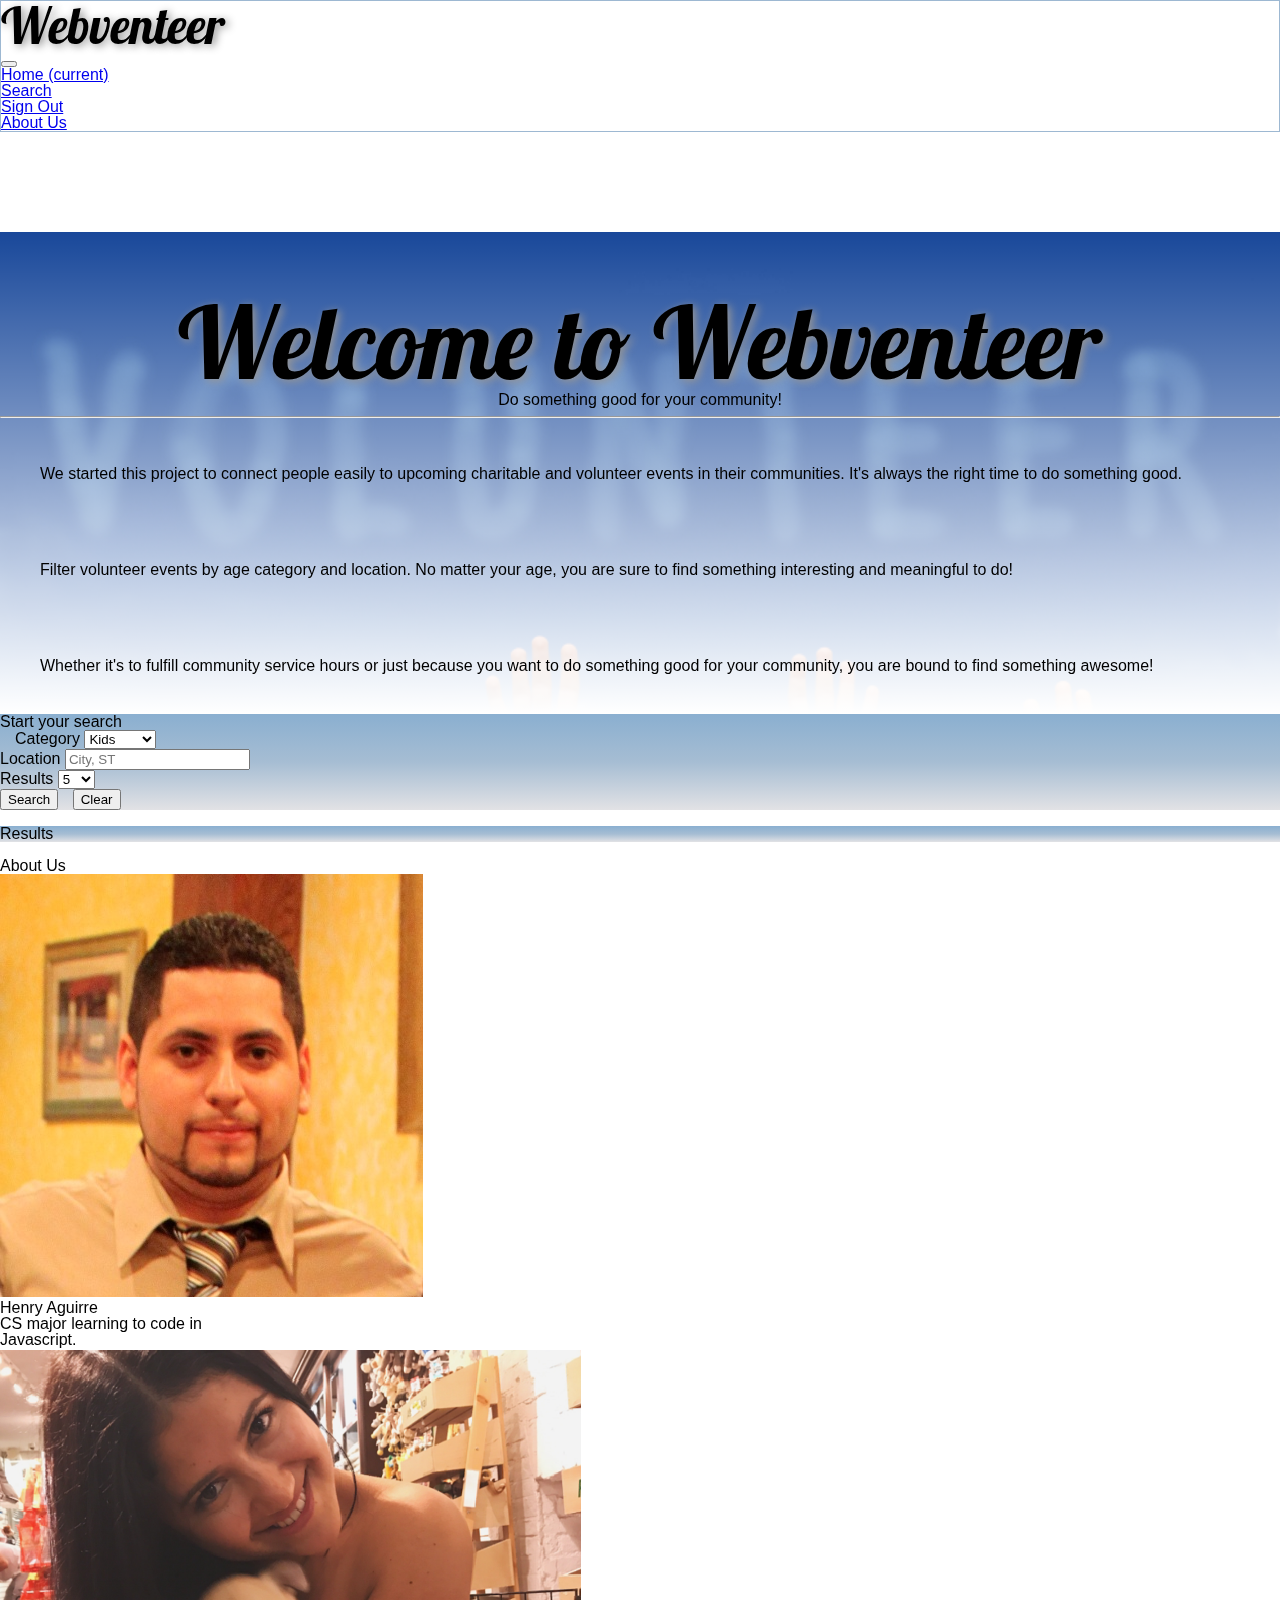
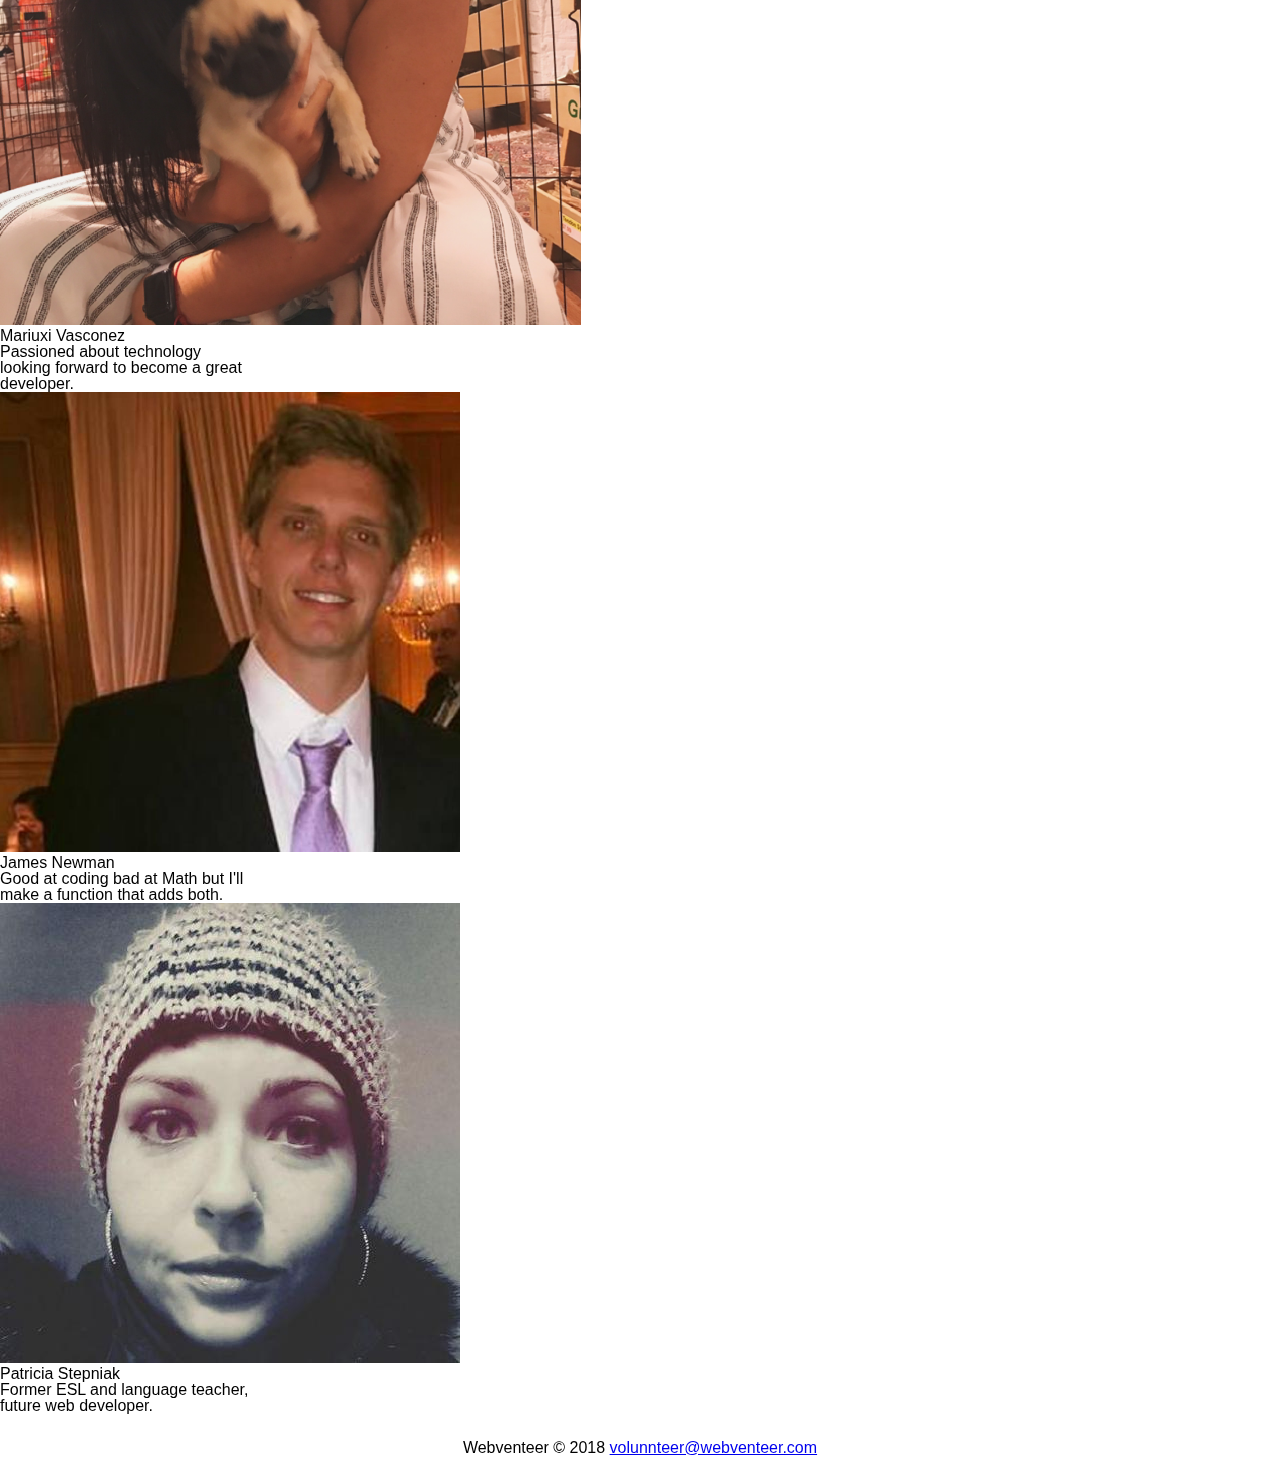
<file: index.html>
<!DOCTYPE html>
<html lang="en-us">
<head>
    <meta charset="UTF-8">
    <title>Webventeer</title>
    <link rel="stylesheet" type="text/css" href="assets/reset.css" />
    <link rel="stylesheet" type="text/css" href="assets/style.css" />
    <link rel="stylesheet" href="https://maxcdn.bootstrapcdn.com/bootstrap/4.0.0-beta.3/css/bootstrap.min.css" integrity="sha384-Zug+QiDoJOrZ5t4lssLdxGhVrurbmBWopoEl+M6BdEfwnCJZtKxi1KgxUyJq13dy" crossorigin="anonymous">
    <link href="https://fonts.googleapis.com/css?family=Lobster" rel="stylesheet">
    <script src="https://code.jquery.com/jquery-3.2.1.min.js" integrity="sha256-hwg4gsxgFZhOsEEamdOYGBf13FyQuiTwlAQgxVSNgt4=" crossorigin="anonymous"></script>
    <script type="text/javascript" src="assets/javascript.js"></script>
</head>
<body>
    <div class="container">
        <div class="row">
            <div class="col-md-12">
                <video autoplay loop poster class="bg" src="https://static.videezy.com/system/resources/previews/000/007/024/original/timelapse_clouds.mp4">
                </video>
                <nav class="navbar navbar-expand-lg navbar-light fixed-top" div style="border:1px solid #9db8d2;">
                    <h1 class="title">Webventeer</h1>
                    <button class="navbar-toggler" type="button" data-toggle="collapse" data-target="#navbarNav" aria-controls="navbarNav" aria-expanded="false" aria-label="Toggle navigation">
                        <span class="navbar-toggler-icon"></span>
                    </button>
                    <div class="collapse navbar-collapse justify-content-end" id="navbarNav">
                        <ul class="navbar-nav">
                            <li class="nav-item">
                                <a class="nav-link" href="#home" id="homeLink">Home <span class="sr-only">(current)</span></a>
                            </li>
                            <li class="nav-item">
                                <a class="nav-link" href="#search" id="searchLink">Search</a>
                            </li>
                            <li class="nav-item">
                                <a class="nav-link" href="firebase.html" " id="signOut">Sign Out</a>
                </li>
                <li class="nav-item ">
                    <a class="nav-link " href="# " id="aboutLink ">About Us</a>
                </li>
            </ul>
        </div>
    </nav>
    <div class="container ">
        <div class="row ">
            <div class="col-md-12 ">
                <div class="jumbotron " id="home ">
                    <h1 class="welcome ">Welcome to Webventeer</h1>
                    <p class="lead ">Do something good for your community!</p>
                    <hr class="my-4 ">
                    <div class="container ">
                        <div class="row text-justify ">
                            <div class="col-md-4 ">
                                We started this project to connect people easily to upcoming charitable and volunteer events in their communities.  It's always the right time to do something good.
                            </div>
                            <div class="col-md-4 ">
                                Filter volunteer events by age category and location.  No matter your age, you are sure to find something interesting and meaningful to do!
                            </div>
                            <div class="col-md-4 ">
                                Whether it's to fulfill community service hours or just because you want to do something good for your community, you are bound to find something awesome!
                            </div>
                        </div>
                    </div>
                </div>
            </div>
        </div>      
        <div class="row " id="search-box ">
            <div class="col-md-12 ">
                <div class="card border-light" style="background: linear-gradient(#8AAFD0, #A6BDD3, #E2E2E5)";>
                    <h3 class="card-title ">Start your search</h3>
                    <form>
                        <div class="form-row alignThis">
                            <div class="form-group col-md-6 ">
                                <label for="categories ">Category</label>
                                <select class="form-control " id="categories ">
                                    <option value="kids ">Kids</option>
                                    <option value="families ">Families</option>
                                    <option value="teens ">Teens +</option>
                                </select>
                            </div>
                        </div>
                        <div class="form-group col-md-6 ">
                            <label for="location ">Location</label>
                                <input type="text " class="form-control " id="location " placeholder="City, ST "/>
                        </div>
                        <div class="form-group col-md-2 ">
                            <label for="resultsAmount ">Results</label>
                    <select class="form-control " id="resultsAmount ">
                        <option value="5 ">5</option>
                        <option value="10 ">10</option>
                        <option value="20 ">20</option>
                        <option value="99 ">All</option>
                    </select>
                    <br />
                    <div class="col-md-6 "></div>
        </div>
        <div class="row ">
            <div class="col-md-5 "></div>
            <button id="searchBtn " class="btn btn-primary col-md-1 ">Search</button>
            <button id="clearForm " class="btn btn-danger col-md-1 clickBtn ">Clear</button>
            <div class="col-md-5 "></div>
        </div>
        </form>
        </div>
        </div>
        </div>




        <br/>
        <div class="row ">
            <div class="col-md-12 ">
                <div class="card border-light " id="events-list " style="background: linear-gradient(#8AAFD0, #A6BDD3, #E2E2E5)" >
                    <h3 class="card-title ">Results</h3>
                    <div id="resultsContainer ">
                    </div>
                </div>
            </div>
        </div>
        <br/>
        <div class="container ">
        <div class="row ">
            <div class="col-md-12 ">
                <h2>About Us</h2>
            </div>
            <div class="row ">
                <div class="col-md-3 ">
                    <div class="card " style="width: 16rem; ">
                        <a href="https://github.com/aguirreh8 " target="_blank "><img class="card-img-top " src="images/henry.png " alt="Henry "></a>
                        <div class="card-body ">
                            <p class="card-text "><strong>Henry Aguirre</strong><br>CS major learning to code in Javascript.</p>
                        </div>
                    </div>
                </div>
                <div class="col-md-3 ">
                    <div class="card " style="width: 16rem; ">
                        <a href="https://github.com/Mariuxiv08 " target="_blank ">
                            <img class="card-img-top " src="images/marixui.png " alt="Mariuxi "></a>
                        <div class="card-body ">
                            <p class="card-text "><strong>Mariuxi Vasconez</strong><br>Passioned about technology looking forward to become a great developer.</p>
                        </div>
                    </div>
                </div>
                <div class="col-md-3 ">
                    <div class="card " style="width: 16rem; ">
                        <a href="https://github.com/jamesnewman12 " target="_blank ">
                            <img class="card-img-top " src="images/james.png " alt="James "></a>
                        <div class="card-body ">
                            <p class="card-text "><strong>James Newman</strong><br>Good at coding bad at Math but I'll make a function that adds both.</p>
                        </div>
                    </div>
                </div>
                <div class="col-md-3 ">
                    <div class="card " style="width: 16rem; ">
                        <a href="https://github.com/patstep " target="_blank ">
                            <img class="card-img-top " src="images/patricia.jpg " alt="Patricia "></a>
                        <div class="card-body ">
                            <p class="card-text "><strong>Patricia Stepniak</strong><br>Former ESL and language teacher, future web developer.</p>
                        </div>
                    </div>
                </div>
            </div>
        </div>
        </div>
    </div>
</div>
</div>
</div>
<footer> 
        <span class="text-center">Webventeer © 2018 <a href="# ">volunnteer@webventeer.com</a></span>
</footer>
</body>


</html>
</file>
<file: assets/style.css>
body{
    font-family: 'Dosis', sans-serif;
}
 
/*about section*/
.bio-image{
    height: 100px;
    border-radius: 50%;
    margin-top: 6px;
}
.wrap-image{
    display: inline-block;
    float: left;
    margin-right: 5%;
}
footer{
    margin-bottom: 2%;
    margin-top: 2%;
    text-align: center;
}
.title {
  font-family: "Lobster", 'cursive', "serif";
  font-size: 50px;
  text-shadow: 3px 2px 9px rgba(150, 150, 150, 1);
}
.welcome {
    font-family: "Lobster", 'cursive', 'serif';
    font-size: 100px;
    text-shadow: 3px 2px 9px rgba(150, 150, 150, 1);
    text-align: center; 
}
.lead {
    text-align: center;
}
.jumbotron {
    background: linear-gradient(to bottom, transparent 0%, white 100%), url("../images/background2.jpg") no-repeat;
    background-size: 100%, 100%;
}
.jumbotron::before {
    content: "";
    display: block;
    height: 60px;
    margin-top: 100px;
}
.col-md-4 {
    padding: 40px;
}
.clickBtn {
    margin: 0px 10px 0px 10px;
}
.bg, .bg-filter {
  position: fixed;
  top: 50%;
  left: 50%;
  min-width: 100%;
  min-height: 100%;
  width: auto;
  height: auto;
  z-index: -100;
  -webkit-transform: translateX(-50%) translateY(-50%);
  transform: translateX(-50%) translateY(-50%);
}
.bg-filter {
  z-index: -99;
  opacity: 0.2;
  background: -webkit-linear-gradient(rgba(49, 224, 247, 1) 0%, rgba(90, 77, 184, 1) 100%);
  background: -moz-linear-gradient(rgba(49, 224, 247, 1) 0%, rgba(90, 77, 184, 1) 100%);
  background: -o-linear-gradient(rgba(49, 224, 247, 1) 0%, rgba(90, 77, 184, 1) 100%);
  background: linear-gradient(rgba(49, 224, 247, 1) 0%, rgba(90, 77, 184, 1) 100%);
}

.events-list {
    padding-left: 50px;
    padding-right: 50px;
    padding-top: 60px;
    padding-bottom: 60px;
}


.alignThis {
  padding-left: 15px;

}
</file>
